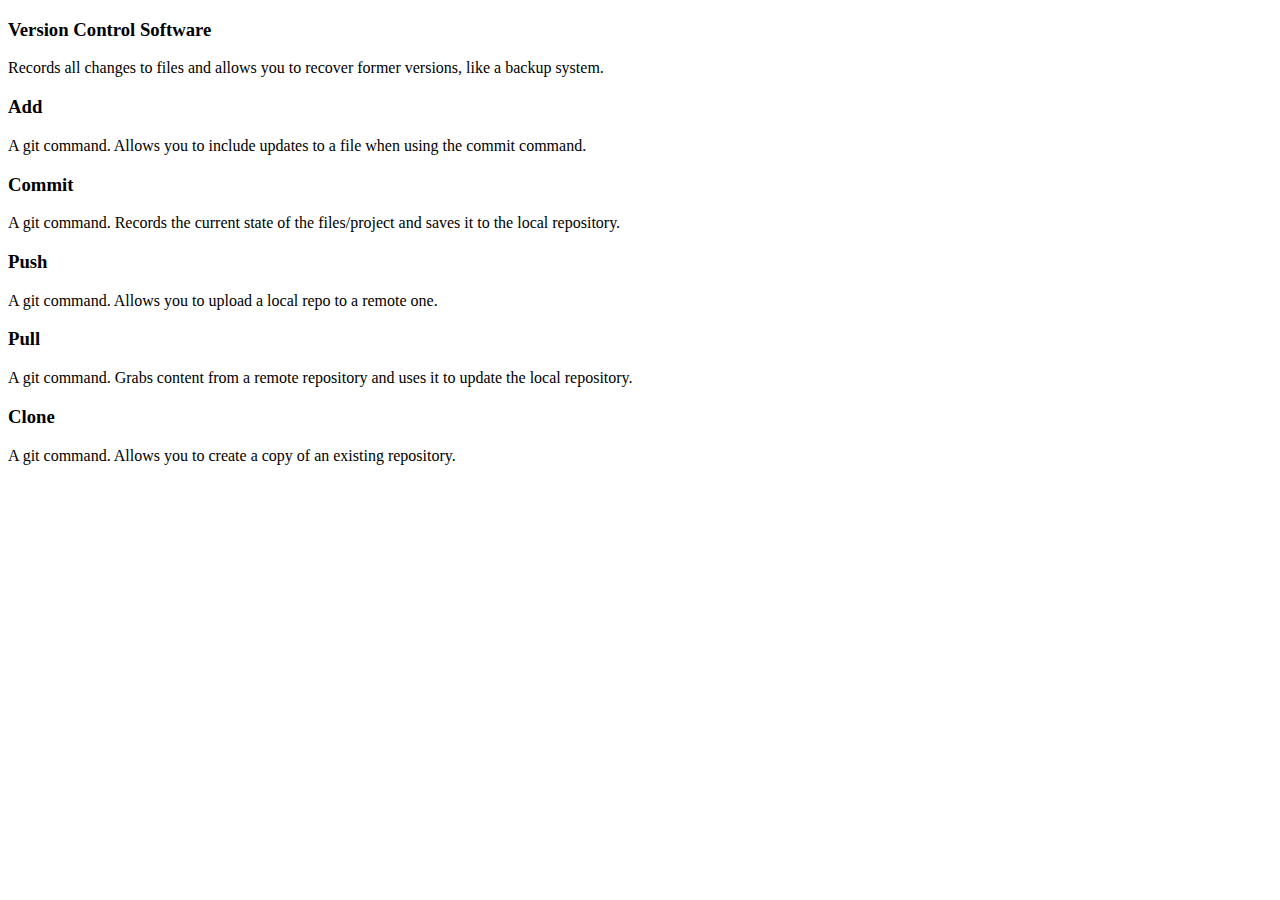
<file: git_terms.html>
<!doctype html>
<html>
	<head>
	<meta charset="utf-8">
	<title>Git Terms</title>
	</head>

	<body>
		
		<h3>Version Control Software</h3>
		
		<p>
			Records all changes to files and allows you to recover former versions, like a backup system.
		</p>
		
		<h3>Add</h3>
		
		<p>
			A git command. Allows you to include updates to a file when using the commit command.
		</p>
		
		<h3>Commit</h3>
		
		<p>
			A git command. Records the current state of the files/project and saves it to the local repository.
		</p>
		
		<h3>Push</h3>
		
		<p>
			A git command. Allows you to upload a local repo to a remote one.
		</p>
		
		<h3>Pull</h3>
		
		<p>
			A git command. Grabs content from a remote repository and uses it to update the local repository.
		</p>
		
		<h3>Clone</h3>
		
		<p>
			A git command. Allows you to create a copy of an existing repository.
		</p>
		
	</body>
</html>
</file>
